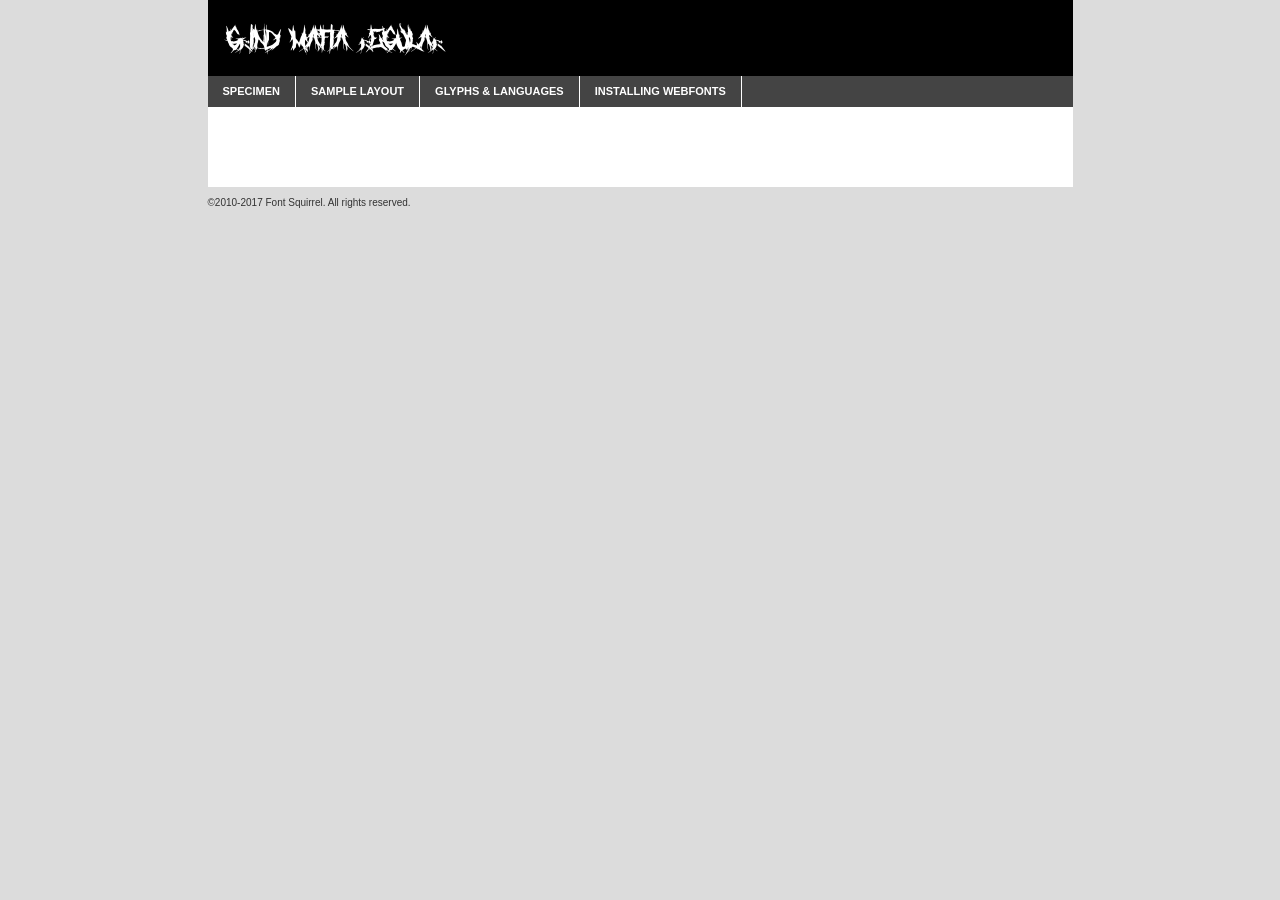
<file: fonts/webfontkit-20250118-190055/grindmafia-xg59-demo.html>
<!DOCTYPE html PUBLIC "-//W3C//DTD XHTML 1.0 Transitional//EN"
        "http://www.w3.org/TR/xhtml1/DTD/xhtml1-transitional.dtd">

<html xmlns="http://www.w3.org/1999/xhtml" xml:lang="en" lang="en">
<head>
    <meta http-equiv="Content-Type" content="text/html; charset=utf-8"/>
    <script src="http://ajax.googleapis.com/ajax/libs/jquery/1.7.2/jquery.min.js" type="text/javascript" charset="utf-8"></script>
    <script type="text/javascript">
		(function($) {
			$.fn.easyTabs = function(option) {
				var param = jQuery.extend({ fadeSpeed: 'fast', defaultContent: 1, activeClass: 'active' }, option);
				$(this).each(function() {
					var thisId = '#' + this.id;
					if ( param.defaultContent == '' )
					{
						param.defaultContent = 1;
					}
					if ( typeof param.defaultContent == 'number' )
					{
						var defaultTab = $(thisId + ' .tabs li:eq(' + (param.defaultContent - 1) + ') a').attr('href').substr(1);
					}
					else
					{
						var defaultTab = param.defaultContent;
					}
					$(thisId + ' .tabs li a').each(function() {
						var tabToHide = $(this).attr('href').substr(1);
						$('#' + tabToHide).addClass('easytabs-tab-content');
					});
					hideAll();
					changeContent(defaultTab);

					function hideAll() {$(thisId + ' .easytabs-tab-content').hide();}

					function changeContent(tabId)
					{
						hideAll();
						$(thisId + ' .tabs li').removeClass(param.activeClass);
						$(thisId + ' .tabs li a[href=#' + tabId + ']').closest('li').addClass(param.activeClass);
						if ( param.fadeSpeed != 'none' )
						{
							$(thisId + ' #' + tabId).fadeIn(param.fadeSpeed);
						}
						else
						{
							$(thisId + ' #' + tabId).show();
						}
					}

					$(thisId + ' .tabs li').click(function() {
						var tabId = $(this).find('a').attr('href').substr(1);
						changeContent(tabId);
						return false;
					});
				});
			}
		})(jQuery);
    </script>
    <link rel="stylesheet" href="specimen_files/specimen_stylesheet.css" type="text/css" charset="utf-8"/>
    <link rel="stylesheet" href="stylesheet.css" type="text/css" charset="utf-8"/>

    <style type="text/css">
        		body {
			font-family: 'grind_mafiaregular';
        		}

            </style>

    <title>Grind Mafia Regular Specimen</title>


    <script type="text/javascript" charset="utf-8">
		$(document).ready(function() {
			$('#container').easyTabs({ defaultContent: 1 });
		});
    </script>
</head>

<body>
<div id="container">
    <div id="header">
		Grind Mafia Regular    </div>
    <ul class="tabs">
        <li><a href="#specimen">Specimen</a></li>
        <li><a href="#layout">Sample Layout</a></li>
		        <li><a href="#glyphs">Glyphs &amp; Languages</a></li>
        <li><a href="#installing">Installing Webfonts</a></li>

    </ul>

    <div id="main_content">


        <div id="specimen">

            <div class="section">
                <div class="grid12 firstcol">
                    <div class="huge">AaBb</div>
                </div>
            </div>

            <div class="section">
                <div class="glyph_range">A&#x200B;B&#x200b;C&#x200b;D&#x200b;E&#x200b;F&#x200b;G&#x200b;H&#x200b;I&#x200b;J&#x200b;K&#x200b;L&#x200b;M&#x200b;N&#x200b;O&#x200b;P&#x200b;Q&#x200b;R&#x200b;S&#x200b;T&#x200b;U&#x200b;V&#x200b;W&#x200b;X&#x200b;Y&#x200b;Z&#x200b;a&#x200b;b&#x200b;c&#x200b;d&#x200b;e&#x200b;f&#x200b;g&#x200b;h&#x200b;i&#x200b;j&#x200b;k&#x200b;l&#x200b;m&#x200b;n&#x200b;o&#x200b;p&#x200b;q&#x200b;r&#x200b;s&#x200b;t&#x200b;u&#x200b;v&#x200b;w&#x200b;x&#x200b;y&#x200b;z&#x200b;1&#x200b;2&#x200b;3&#x200b;4&#x200b;5&#x200b;6&#x200b;7&#x200b;8&#x200b;9&#x200b;0&#x200b;&amp;&#x200b;.&#x200b;,&#x200b;?&#x200b;!&#x200b;&#64;&#x200b;(&#x200b;)&#x200b;#&#x200b;$&#x200b;%&#x200b;*&#x200b;+&#x200b;-&#x200b;=&#x200b;:&#x200b;;</div>
            </div>
            <div class="section">
                <div class="grid12 firstcol">
                    <table class="sample_table">
                        <tr>
                            <td>10</td>
                            <td class="size10">abcdefghijklmnopqrstuvwxyzABCDEFGHIJKLMNOPQRSTUVWXYZ0123456789abcdefghijklmnopqrstuvwxyzABCDEFGHIJKLMNOPQRSTUVWXYZ0123456789abcdefghijklmnopqrstuvwxyzABCDEFGHIJKLMNOPQRSTUVWXYZ</td>
                        </tr>
                        <tr>
                            <td>11</td>
                            <td class="size11">abcdefghijklmnopqrstuvwxyzABCDEFGHIJKLMNOPQRSTUVWXYZ0123456789abcdefghijklmnopqrstuvwxyzABCDEFGHIJKLMNOPQRSTUVWXYZ0123456789abcdefghijklmnopqrstuvwxyzABCDEFGHIJKLMNOPQRSTUVWXYZ</td>
                        </tr>
                        <tr>
                            <td>12</td>
                            <td class="size12">abcdefghijklmnopqrstuvwxyzABCDEFGHIJKLMNOPQRSTUVWXYZ0123456789abcdefghijklmnopqrstuvwxyzABCDEFGHIJKLMNOPQRSTUVWXYZ0123456789abcdefghijklmnopqrstuvwxyzABCDEFGHIJKLMNOPQRSTUVWXYZ</td>
                        </tr>
                        <tr>
                            <td>13</td>
                            <td class="size13">abcdefghijklmnopqrstuvwxyzABCDEFGHIJKLMNOPQRSTUVWXYZ0123456789abcdefghijklmnopqrstuvwxyzABCDEFGHIJKLMNOPQRSTUVWXYZ0123456789abcdefghijklmnopqrstuvwxyzABCDEFGHIJKLMNOPQRSTUVWXYZ</td>
                        </tr>
                        <tr>
                            <td>14</td>
                            <td class="size14">abcdefghijklmnopqrstuvwxyzABCDEFGHIJKLMNOPQRSTUVWXYZ0123456789abcdefghijklmnopqrstuvwxyzABCDEFGHIJKLMNOPQRSTUVWXYZ0123456789abcdefghijklmnopqrstuvwxyzABCDEFGHIJKLMNOPQRSTUVWXYZ</td>
                        </tr>
                        <tr>
                            <td>16</td>
                            <td class="size16">abcdefghijklmnopqrstuvwxyzABCDEFGHIJKLMNOPQRSTUVWXYZ0123456789abcdefghijklmnopqrstuvwxyzABCDEFGHIJKLMNOPQRSTUVWXYZ</td>
                        </tr>
                        <tr>
                            <td>18</td>
                            <td class="size18">abcdefghijklmnopqrstuvwxyzABCDEFGHIJKLMNOPQRSTUVWXYZ0123456789abcdefghijklmnopqrstuvwxyzABCDEFGHIJKLMNOPQRSTUVWXYZ</td>
                        </tr>
                        <tr>
                            <td>20</td>
                            <td class="size20">abcdefghijklmnopqrstuvwxyzABCDEFGHIJKLMNOPQRSTUVWXYZ0123456789abcdefghijklmnopqrstuvwxyzABCDEFGHIJKLMNOPQRSTUVWXYZ</td>
                        </tr>
                        <tr>
                            <td>24</td>
                            <td class="size24">abcdefghijklmnopqrstuvwxyzABCDEFGHIJKLMNOPQRSTUVWXYZ0123456789abcdefghijklmnopqrstuvwxyzABCDEFGHIJKLMNOPQRSTUVWXYZ</td>
                        </tr>
                        <tr>
                            <td>30</td>
                            <td class="size30">abcdefghijklmnopqrstuvwxyzABCDEFGHIJKLMNOPQRSTUVWXYZ0123456789abcdefghijklmnopqrstuvwxyzABCDEFGHIJKLMNOPQRSTUVWXYZ</td>
                        </tr>
                        <tr>
                            <td>36</td>
                            <td class="size36">abcdefghijklmnopqrstuvwxyzABCDEFGHIJKLMNOPQRSTUVWXYZ0123456789abcdefghijklmnopqrstuvwxyzABCDEFGHIJKLMNOPQRSTUVWXYZ</td>
                        </tr>
                        <tr>
                            <td>48</td>
                            <td class="size48">abcdefghijklmnopqrstuvwxyzABCDEFGHIJKLMNOPQRSTUVWXYZ0123456789abcdefghijklmnopqrstuvwxyzABCDEFGHIJKLMNOPQRSTUVWXYZ</td>
                        </tr>
                        <tr>
                            <td>60</td>
                            <td class="size60">abcdefghijklmnopqrstuvwxyzABCDEFGHIJKLMNOPQRSTUVWXYZ0123456789abcdefghijklmnopqrstuvwxyzABCDEFGHIJKLMNOPQRSTUVWXYZ</td>
                        </tr>
                        <tr>
                            <td>72</td>
                            <td class="size72">abcdefghijklmnopqrstuvwxyzABCDEFGHIJKLMNOPQRSTUVWXYZ0123456789abcdefghijklmnopqrstuvwxyzABCDEFGHIJKLMNOPQRSTUVWXYZ</td>
                        </tr>
                        <tr>
                            <td>90</td>
                            <td class="size90">abcdefghijklmnopqrstuvwxyzABCDEFGHIJKLMNOPQRSTUVWXYZ0123456789abcdefghijklmnopqrstuvwxyzABCDEFGHIJKLMNOPQRSTUVWXYZ</td>
                        </tr>
                    </table>

                </div>

            </div>


            <div class="section" id="bodycomparison">


                <div id="xheight">
                    <div class="fontbody">&#x25FC;&#x25FC;&#x25FC;&#x25FC;&#x25FC;&#x25FC;&#x25FC;&#x25FC;&#x25FC;&#x25FC;&#x25FC;&#x25FC;&#x25FC;&#x25FC;&#x25FC;&#x25FC;&#x25FC;&#x25FC;&#x25FC;&#x25FC;&#x25FC;&#x25FC;&#x25FC;&#x25FC;&#x25FC;&#x25FC;&#x25FC;&#x25FC;&#x25FC;&#x25FC;&#x25FC;&#x25FC;&#x25FC;&#x25FC;&#x25FC;&#x25FC;&#x25FC;&#x25FC;&#x25FC;&#x25FC;&#x25FC;&#x25FC;&#x25FC;&#x25FC;&#x25FC;&#x25FC;&#x25FC;&#x25FC;&#x25FC;&#x25FC;&#x25FC;&#x25FC;&#x25FC;&#x25FC;&#x25FC;&#x25FC;&#x25FC;&#x25FC;&#x25FC;&#x25FC;&#x25FC;&#x25FC;&#x25FC;&#x25FC;&#x25FC;&#x25FC;&#x25FC;&#x25FC;&#x25FC;&#x25FC;&#x25FC;&#x25FC;&#x25FC;&#x25FC;&#x25FC;&#x25FC;&#x25FC;&#x25FC;&#x25FC;&#x25FC;&#x25FC;&#x25FC;&#x25FC;&#x25FC;&#x25FC;&#x25FC;&#x25FC;&#x25FC;&#x25FC;&#x25FC;&#x25FC;&#x25FC;&#x25FC;&#x25FC;&#x25FC;&#x25FC;&#x25FC;&#x25FC;&#x25FC;body</div>
                    <div class="arialbody">body</div>
                    <div class="verdanabody">body</div>
                    <div class="georgiabody">body</div>
                </div>
                <div class="fontbody" style="z-index:1">
                    body<span>Grind Mafia Regular</span>
                </div>
                <div class="arialbody" style="z-index:1">
                    body<span>Arial</span>
                </div>
                <div class="verdanabody" style="z-index:1">
                    body<span>Verdana</span>
                </div>
                <div class="georgiabody" style="z-index:1">
                    body<span>Georgia</span>
                </div>


            </div>


            <div class="section psample psample_row1" id="">

                <div class="grid2 firstcol">
                    <p class="size10"><span>10.</span>Aenean lacinia bibendum nulla sed consectetur. Fusce dapibus, tellus ac cursus commodo, tortor mauris condimentum nibh, ut fermentum massa justo sit amet risus. Nullam id dolor id nibh ultricies vehicula ut id elit. Cum sociis natoque penatibus et magnis dis parturient montes, nascetur ridiculus mus. Nulla vitae elit libero, a pharetra augue.</p>

                </div>
                <div class="grid3">
                    <p class="size11"><span>11.</span>Aenean lacinia bibendum nulla sed consectetur. Fusce dapibus, tellus ac cursus commodo, tortor mauris condimentum nibh, ut fermentum massa justo sit amet risus. Nullam id dolor id nibh ultricies vehicula ut id elit. Cum sociis natoque penatibus et magnis dis parturient montes, nascetur ridiculus mus. Nulla vitae elit libero, a pharetra augue.</p>

                </div>
                <div class="grid3">
                    <p class="size12"><span>12.</span>Aenean lacinia bibendum nulla sed consectetur. Fusce dapibus, tellus ac cursus commodo, tortor mauris condimentum nibh, ut fermentum massa justo sit amet risus. Nullam id dolor id nibh ultricies vehicula ut id elit. Cum sociis natoque penatibus et magnis dis parturient montes, nascetur ridiculus mus. Nulla vitae elit libero, a pharetra augue.</p>

                </div>
                <div class="grid4">
                    <p class="size13"><span>13.</span>Aenean lacinia bibendum nulla sed consectetur. Fusce dapibus, tellus ac cursus commodo, tortor mauris condimentum nibh, ut fermentum massa justo sit amet risus. Nullam id dolor id nibh ultricies vehicula ut id elit. Cum sociis natoque penatibus et magnis dis parturient montes, nascetur ridiculus mus. Nulla vitae elit libero, a pharetra augue.</p>

                </div>
                <div class="white_blend"></div>

            </div>
            <div class="section psample psample_row2" id="">
                <div class="grid3 firstcol">
                    <p class="size14"><span>14.</span>Aenean lacinia bibendum nulla sed consectetur. Fusce dapibus, tellus ac cursus commodo, tortor mauris condimentum nibh, ut fermentum massa justo sit amet risus. Nullam id dolor id nibh ultricies vehicula ut id elit. Cum sociis natoque penatibus et magnis dis parturient montes, nascetur ridiculus mus. Nulla vitae elit libero, a pharetra augue.</p>

                </div>
                <div class="grid4">
                    <p class="size16"><span>16.</span>Aenean lacinia bibendum nulla sed consectetur. Fusce dapibus, tellus ac cursus commodo, tortor mauris condimentum nibh, ut fermentum massa justo sit amet risus. Nullam id dolor id nibh ultricies vehicula ut id elit. Cum sociis natoque penatibus et magnis dis parturient montes, nascetur ridiculus mus. Nulla vitae elit libero, a pharetra augue.</p>

                </div>
                <div class="grid5">
                    <p class="size18"><span>18.</span>Aenean lacinia bibendum nulla sed consectetur. Fusce dapibus, tellus ac cursus commodo, tortor mauris condimentum nibh, ut fermentum massa justo sit amet risus. Nullam id dolor id nibh ultricies vehicula ut id elit. Cum sociis natoque penatibus et magnis dis parturient montes, nascetur ridiculus mus. Nulla vitae elit libero, a pharetra augue.</p>

                </div>

                <div class="white_blend"></div>

            </div>

            <div class="section psample psample_row3" id="">
                <div class="grid5 firstcol">
                    <p class="size20"><span>20.</span>Aenean lacinia bibendum nulla sed consectetur. Fusce dapibus, tellus ac cursus commodo, tortor mauris condimentum nibh, ut fermentum massa justo sit amet risus. Nullam id dolor id nibh ultricies vehicula ut id elit. Cum sociis natoque penatibus et magnis dis parturient montes, nascetur ridiculus mus. Nulla vitae elit libero, a pharetra augue.</p>
                </div>
                <div class="grid7">
                    <p class="size24"><span>24.</span>Aenean lacinia bibendum nulla sed consectetur. Fusce dapibus, tellus ac cursus commodo, tortor mauris condimentum nibh, ut fermentum massa justo sit amet risus. Nullam id dolor id nibh ultricies vehicula ut id elit. Cum sociis natoque penatibus et magnis dis parturient montes, nascetur ridiculus mus. Nulla vitae elit libero, a pharetra augue.</p>
                </div>

                <div class="white_blend"></div>

            </div>

            <div class="section psample psample_row4" id="">
                <div class="grid12 firstcol">
                    <p class="size30"><span>30.</span>Aenean lacinia bibendum nulla sed consectetur. Fusce dapibus, tellus ac cursus commodo, tortor mauris condimentum nibh, ut fermentum massa justo sit amet risus. Nullam id dolor id nibh ultricies vehicula ut id elit. Cum sociis natoque penatibus et magnis dis parturient montes, nascetur ridiculus mus. Nulla vitae elit libero, a pharetra augue.</p>
                </div>
                <div class="white_blend"></div>

            </div>


            <div class="section psample psample_row1 fullreverse">
                <div class="grid2 firstcol">
                    <p class="size10"><span>10.</span>Aenean lacinia bibendum nulla sed consectetur. Fusce dapibus, tellus ac cursus commodo, tortor mauris condimentum nibh, ut fermentum massa justo sit amet risus. Nullam id dolor id nibh ultricies vehicula ut id elit. Cum sociis natoque penatibus et magnis dis parturient montes, nascetur ridiculus mus. Nulla vitae elit libero, a pharetra augue.</p>

                </div>
                <div class="grid3">
                    <p class="size11"><span>11.</span>Aenean lacinia bibendum nulla sed consectetur. Fusce dapibus, tellus ac cursus commodo, tortor mauris condimentum nibh, ut fermentum massa justo sit amet risus. Nullam id dolor id nibh ultricies vehicula ut id elit. Cum sociis natoque penatibus et magnis dis parturient montes, nascetur ridiculus mus. Nulla vitae elit libero, a pharetra augue.</p>

                </div>
                <div class="grid3">
                    <p class="size12"><span>12.</span>Aenean lacinia bibendum nulla sed consectetur. Fusce dapibus, tellus ac cursus commodo, tortor mauris condimentum nibh, ut fermentum massa justo sit amet risus. Nullam id dolor id nibh ultricies vehicula ut id elit. Cum sociis natoque penatibus et magnis dis parturient montes, nascetur ridiculus mus. Nulla vitae elit libero, a pharetra augue.</p>

                </div>
                <div class="grid4">
                    <p class="size13"><span>13.</span>Aenean lacinia bibendum nulla sed consectetur. Fusce dapibus, tellus ac cursus commodo, tortor mauris condimentum nibh, ut fermentum massa justo sit amet risus. Nullam id dolor id nibh ultricies vehicula ut id elit. Cum sociis natoque penatibus et magnis dis parturient montes, nascetur ridiculus mus. Nulla vitae elit libero, a pharetra augue.</p>

                </div>
                <div class="black_blend"></div>

            </div>

            <div class="section psample psample_row2 fullreverse">
                <div class="grid3 firstcol">
                    <p class="size14"><span>14.</span>Aenean lacinia bibendum nulla sed consectetur. Fusce dapibus, tellus ac cursus commodo, tortor mauris condimentum nibh, ut fermentum massa justo sit amet risus. Nullam id dolor id nibh ultricies vehicula ut id elit. Cum sociis natoque penatibus et magnis dis parturient montes, nascetur ridiculus mus. Nulla vitae elit libero, a pharetra augue.</p>

                </div>
                <div class="grid4">
                    <p class="size16"><span>16.</span>Aenean lacinia bibendum nulla sed consectetur. Fusce dapibus, tellus ac cursus commodo, tortor mauris condimentum nibh, ut fermentum massa justo sit amet risus. Nullam id dolor id nibh ultricies vehicula ut id elit. Cum sociis natoque penatibus et magnis dis parturient montes, nascetur ridiculus mus. Nulla vitae elit libero, a pharetra augue.</p>

                </div>
                <div class="grid5">
                    <p class="size18"><span>18.</span>Aenean lacinia bibendum nulla sed consectetur. Fusce dapibus, tellus ac cursus commodo, tortor mauris condimentum nibh, ut fermentum massa justo sit amet risus. Nullam id dolor id nibh ultricies vehicula ut id elit. Cum sociis natoque penatibus et magnis dis parturient montes, nascetur ridiculus mus. Nulla vitae elit libero, a pharetra augue.</p>

                </div>
                <div class="black_blend"></div>

            </div>

            <div class="section psample fullreverse psample_row3" id="">
                <div class="grid5 firstcol">
                    <p class="size20"><span>20.</span>Aenean lacinia bibendum nulla sed consectetur. Fusce dapibus, tellus ac cursus commodo, tortor mauris condimentum nibh, ut fermentum massa justo sit amet risus. Nullam id dolor id nibh ultricies vehicula ut id elit. Cum sociis natoque penatibus et magnis dis parturient montes, nascetur ridiculus mus. Nulla vitae elit libero, a pharetra augue.</p>
                </div>
                <div class="grid7">
                    <p class="size24"><span>24.</span>Aenean lacinia bibendum nulla sed consectetur. Fusce dapibus, tellus ac cursus commodo, tortor mauris condimentum nibh, ut fermentum massa justo sit amet risus. Nullam id dolor id nibh ultricies vehicula ut id elit. Cum sociis natoque penatibus et magnis dis parturient montes, nascetur ridiculus mus. Nulla vitae elit libero, a pharetra augue.</p>
                </div>

                <div class="black_blend"></div>

            </div>

            <div class="section psample fullreverse psample_row4" id="" style="border-bottom: 20px #000 solid;">
                <div class="grid12 firstcol">
                    <p class="size30"><span>30.</span>Aenean lacinia bibendum nulla sed consectetur. Fusce dapibus, tellus ac cursus commodo, tortor mauris condimentum nibh, ut fermentum massa justo sit amet risus. Nullam id dolor id nibh ultricies vehicula ut id elit. Cum sociis natoque penatibus et magnis dis parturient montes, nascetur ridiculus mus. Nulla vitae elit libero, a pharetra augue.</p>
                </div>
                <div class="black_blend"></div>

            </div>


        </div>

        <div id="layout">

            <div class="section">

                <div class="grid12 firstcol">
                    <h1>Lorem Ipsum Dolor</h1>
                    <h2>Etiam porta sem malesuada magna mollis euismod</h2>

                    <p class="byline">By <a href="#link">Aenean Lacinia</a></p>
                </div>
            </div>
            <div class="section">
                <div class="grid8 firstcol">
                    <p class="large">Donec sed odio dui. Morbi leo risus, porta ac consectetur ac, vestibulum at eros. Fusce dapibus, tellus ac cursus commodo, tortor mauris condimentum nibh, ut fermentum massa justo sit amet risus. </p>


                    <h3>Pellentesque ornare sem</h3>

                    <p>Maecenas sed diam eget risus varius blandit sit amet non magna. Maecenas faucibus mollis interdum. Donec ullamcorper nulla non metus auctor fringilla. Nullam id dolor id nibh ultricies vehicula ut id elit. Nullam id dolor id nibh ultricies vehicula ut id elit. </p>

                    <p>Aenean eu leo quam. Pellentesque ornare sem lacinia quam venenatis vestibulum. Lorem ipsum dolor sit amet, consectetur adipiscing elit. Cum sociis natoque penatibus et magnis dis parturient montes, nascetur ridiculus mus. </p>

                    <p>Nulla vitae elit libero, a pharetra augue. Praesent commodo cursus magna, vel scelerisque nisl consectetur et. Aenean lacinia bibendum nulla sed consectetur. </p>

                    <p>Nullam quis risus eget urna mollis ornare vel eu leo. Nullam quis risus eget urna mollis ornare vel eu leo. Maecenas sed diam eget risus varius blandit sit amet non magna. Donec ullamcorper nulla non metus auctor fringilla. </p>

                    <h3>Cras mattis consectetur</h3>

                    <p>Aenean eu leo quam. Pellentesque ornare sem lacinia quam venenatis vestibulum. Aenean lacinia bibendum nulla sed consectetur. Integer posuere erat a ante venenatis dapibus posuere velit aliquet. Cras mattis consectetur purus sit amet fermentum. </p>

                    <p>Nullam id dolor id nibh ultricies vehicula ut id elit. Nullam quis risus eget urna mollis ornare vel eu leo. Cras mattis consectetur purus sit amet fermentum.</p>
                </div>

                <div class="grid4 sidebar">

                    <div class="box reverse">
                        <p class="last">Nullam quis risus eget urna mollis ornare vel eu leo. Donec ullamcorper nulla non metus auctor fringilla. Cras mattis consectetur purus sit amet fermentum. Sed posuere consectetur est at lobortis. Lorem ipsum dolor sit amet, consectetur adipiscing elit. </p>
                    </div>

                    <p class="caption">Maecenas sed diam eget risus varius.</p>

                    <p>Vestibulum id ligula porta felis euismod semper. Integer posuere erat a ante venenatis dapibus posuere velit aliquet. Vestibulum id ligula porta felis euismod semper. Sed posuere consectetur est at lobortis. Maecenas sed diam eget risus varius blandit sit amet non magna. Fusce dapibus, tellus ac cursus commodo, tortor mauris condimentum nibh, ut fermentum massa justo sit amet risus. </p>


                    <p>Duis mollis, est non commodo luctus, nisi erat porttitor ligula, eget lacinia odio sem nec elit. Aenean lacinia bibendum nulla sed consectetur. Vivamus sagittis lacus vel augue laoreet rutrum faucibus dolor auctor. Aenean lacinia bibendum nulla sed consectetur. Nullam quis risus eget urna mollis ornare vel eu leo. </p>

                    <p>Praesent commodo cursus magna, vel scelerisque nisl consectetur et. Donec ullamcorper nulla non metus auctor fringilla. Maecenas faucibus mollis interdum. Fusce dapibus, tellus ac cursus commodo, tortor mauris condimentum nibh, ut fermentum massa justo sit amet risus. </p>

                </div>
            </div>

        </div>


		

        <div id="glyphs">
            <div class="section">
                <div class="grid12 firstcol">

                    <h1>Language Support</h1>
                    <p>The subset of Grind Mafia Regular in this kit supports the following languages:<br/>

						English, Arrernte, Bislama, Cebuano, Fijian, Gilbertese, Hmong, Ibanag, Iloko_ilokano, Interglossa_glosa, Interlingua, Lojban, Norfolk_pitcairnese, Oromo, Rotokas, Seychelles_creole, Shona, Somali, Southern_ndebele, Swahili, Swati_swazi, Tok_pisin, Warlpiri, Xhosa, Zulu, Latinbasic, Demo                    </p>
                    <h1>Glyph Chart</h1>
                    <p>The subset of Grind Mafia Regular in this kit includes all the glyphs listed below. Unicode entities are included above each glyph to help you insert individual characters into your layout.</p>
                    <div id="glyph_chart">

																																	                                <div><p>&amp;#13;</p>&#13;</div>
																				                                <div><p>&amp;#32;</p>&#32;</div>
																				                                <div><p>&amp;#49;</p>&#49;</div>
																				                                <div><p>&amp;#50;</p>&#50;</div>
																				                                <div><p>&amp;#51;</p>&#51;</div>
																				                                <div><p>&amp;#52;</p>&#52;</div>
																				                                <div><p>&amp;#53;</p>&#53;</div>
																				                                <div><p>&amp;#54;</p>&#54;</div>
																				                                <div><p>&amp;#55;</p>&#55;</div>
																				                                <div><p>&amp;#56;</p>&#56;</div>
																				                                <div><p>&amp;#57;</p>&#57;</div>
																				                                <div><p>&amp;#58;</p>&#58;</div>
																				                                <div><p>&amp;#59;</p>&#59;</div>
																				                                <div><p>&amp;#60;</p>&#60;</div>
																				                                <div><p>&amp;#61;</p>&#61;</div>
																				                                <div><p>&amp;#62;</p>&#62;</div>
																				                                <div><p>&amp;#63;</p>&#63;</div>
																				                                <div><p>&amp;#64;</p>&#64;</div>
																				                                <div><p>&amp;#65;</p>&#65;</div>
																				                                <div><p>&amp;#66;</p>&#66;</div>
																				                                <div><p>&amp;#67;</p>&#67;</div>
																				                                <div><p>&amp;#68;</p>&#68;</div>
																				                                <div><p>&amp;#69;</p>&#69;</div>
																				                                <div><p>&amp;#70;</p>&#70;</div>
																				                                <div><p>&amp;#71;</p>&#71;</div>
																				                                <div><p>&amp;#72;</p>&#72;</div>
																				                                <div><p>&amp;#73;</p>&#73;</div>
																				                                <div><p>&amp;#74;</p>&#74;</div>
																				                                <div><p>&amp;#75;</p>&#75;</div>
																				                                <div><p>&amp;#76;</p>&#76;</div>
																				                                <div><p>&amp;#77;</p>&#77;</div>
																				                                <div><p>&amp;#78;</p>&#78;</div>
																				                                <div><p>&amp;#79;</p>&#79;</div>
																				                                <div><p>&amp;#80;</p>&#80;</div>
																				                                <div><p>&amp;#81;</p>&#81;</div>
																				                                <div><p>&amp;#82;</p>&#82;</div>
																				                                <div><p>&amp;#83;</p>&#83;</div>
																				                                <div><p>&amp;#84;</p>&#84;</div>
																				                                <div><p>&amp;#85;</p>&#85;</div>
																				                                <div><p>&amp;#86;</p>&#86;</div>
																				                                <div><p>&amp;#87;</p>&#87;</div>
																				                                <div><p>&amp;#88;</p>&#88;</div>
																				                                <div><p>&amp;#89;</p>&#89;</div>
																				                                <div><p>&amp;#90;</p>&#90;</div>
																				                                <div><p>&amp;#91;</p>&#91;</div>
																				                                <div><p>&amp;#92;</p>&#92;</div>
																				                                <div><p>&amp;#93;</p>&#93;</div>
																				                                <div><p>&amp;#94;</p>&#94;</div>
																				                                <div><p>&amp;#95;</p>&#95;</div>
																				                                <div><p>&amp;#96;</p>&#96;</div>
																				                                <div><p>&amp;#97;</p>&#97;</div>
																				                                <div><p>&amp;#98;</p>&#98;</div>
																				                                <div><p>&amp;#99;</p>&#99;</div>
																				                                <div><p>&amp;#100;</p>&#100;</div>
																				                                <div><p>&amp;#101;</p>&#101;</div>
																				                                <div><p>&amp;#102;</p>&#102;</div>
																				                                <div><p>&amp;#103;</p>&#103;</div>
																				                                <div><p>&amp;#104;</p>&#104;</div>
																				                                <div><p>&amp;#105;</p>&#105;</div>
																				                                <div><p>&amp;#106;</p>&#106;</div>
																				                                <div><p>&amp;#107;</p>&#107;</div>
																				                                <div><p>&amp;#108;</p>&#108;</div>
																				                                <div><p>&amp;#109;</p>&#109;</div>
																				                                <div><p>&amp;#110;</p>&#110;</div>
																				                                <div><p>&amp;#111;</p>&#111;</div>
																				                                <div><p>&amp;#112;</p>&#112;</div>
																				                                <div><p>&amp;#113;</p>&#113;</div>
																				                                <div><p>&amp;#114;</p>&#114;</div>
																				                                <div><p>&amp;#115;</p>&#115;</div>
																				                                <div><p>&amp;#116;</p>&#116;</div>
																				                                <div><p>&amp;#117;</p>&#117;</div>
																				                                <div><p>&amp;#118;</p>&#118;</div>
																				                                <div><p>&amp;#119;</p>&#119;</div>
																				                                <div><p>&amp;#120;</p>&#120;</div>
																				                                <div><p>&amp;#121;</p>&#121;</div>
																				                                <div><p>&amp;#122;</p>&#122;</div>
																				                                <div><p>&amp;#123;</p>&#123;</div>
																				                                <div><p>&amp;#124;</p>&#124;</div>
																				                                <div><p>&amp;#125;</p>&#125;</div>
																				                                <div><p>&amp;#160;</p>&#160;</div>
																				                                <div><p>&amp;#8192;</p>&#8192;</div>
																				                                <div><p>&amp;#8193;</p>&#8193;</div>
																				                                <div><p>&amp;#8194;</p>&#8194;</div>
																				                                <div><p>&amp;#8195;</p>&#8195;</div>
																				                                <div><p>&amp;#8196;</p>&#8196;</div>
																				                                <div><p>&amp;#8197;</p>&#8197;</div>
																				                                <div><p>&amp;#8198;</p>&#8198;</div>
																				                                <div><p>&amp;#8199;</p>&#8199;</div>
																				                                <div><p>&amp;#8200;</p>&#8200;</div>
																				                                <div><p>&amp;#8201;</p>&#8201;</div>
																				                                <div><p>&amp;#8202;</p>&#8202;</div>
																				                                <div><p>&amp;#8239;</p>&#8239;</div>
																				                                <div><p>&amp;#8287;</p>&#8287;</div>
																				                                <div><p>&amp;#9724;</p>&#9724;</div>
																																													                    </div>
                </div>


            </div>
        </div>


        <div id="specs">

        </div>

        <div id="installing">
            <div class="section">
                <div class="grid7 firstcol">
                    <h1>Installing Webfonts</h1>

                    <p>Webfonts are supported by all major browser platforms but not all in the same way. There are currently four different font formats that must be included in order to target all browsers. This includes TTF, WOFF, EOT and SVG.</p>

                    <h2>1. Upload your webfonts</h2>
                    <p>You must upload your webfont kit to your website. They should be in or near the same directory as your CSS files.</p>

                    <h2>2. Include the webfont stylesheet</h2>
                    <p>A special CSS @font-face declaration helps the various browsers select the appropriate font it needs without causing you a bunch of headaches. Learn more about this syntax by reading the <a href="https://www.fontspring.com/blog/further-hardening-of-the-bulletproof-syntax">Fontspring blog post</a> about it. The code for it is as follows:</p>


                    <code>
                        @font-face{
                        font-family: 'MyWebFont';
                        src: url('WebFont.eot');
                        src: url('WebFont.eot?#iefix') format('embedded-opentype'),
                        url('WebFont.woff') format('woff'),
                        url('WebFont.ttf') format('truetype'),
                        url('WebFont.svg#webfont') format('svg');
                        }
                    </code>

                    <p>We've already gone ahead and generated the code for you. All you have to do is link to the stylesheet in your HTML, like this:</p>
                    <code>&lt;link rel=&quot;stylesheet&quot; href=&quot;stylesheet.css&quot; type=&quot;text/css&quot; charset=&quot;utf-8&quot; /&gt;</code>

                    <h2>3. Modify your own stylesheet</h2>
                    <p>To take advantage of your new fonts, you must tell your stylesheet to use them. Look at the original @font-face declaration above and find the property called "font-family." The name linked there will be what you use to reference the font. Prepend that webfont name to the font stack in the "font-family" property, inside the selector you want to change. For example:</p>
                    <code>p { font-family: 'WebFont', Arial, sans-serif; }</code>

                    <h2>4. Test</h2>
                    <p>Getting webfonts to work cross-browser <em>can</em> be tricky. Use the information in the sidebar to help you if you find that fonts aren't loading in a particular browser.</p>
                </div>

                <div class="grid5 sidebar">
                    <div class="box">
                        <h2>Troubleshooting<br/>Font-Face Problems</h2>
                        <p>Having trouble getting your webfonts to load in your new website? Here are some tips to sort out what might be the problem.</p>

                        <h3>Fonts not showing in any browser</h3>

                        <p>This sounds like you need to work on the plumbing. You either did not upload the fonts to the correct directory, or you did not link the fonts properly in the CSS. If you've confirmed that all this is correct and you still have a problem, take a look at your .htaccess file and see if requests are getting intercepted.</p>

                        <h3>Fonts not loading in iPhone or iPad</h3>

                        <p>The most common problem here is that you are serving the fonts from an IIS server. IIS refuses to serve files that have unknown MIME types. If that is the case, you must set the MIME type for SVG to "image/svg+xml" in the server settings. Follow these instructions from Microsoft if you need help.</p>

                        <h3>Fonts not loading in Firefox</h3>

                        <p>The primary reason for this failure? You are still using a version Firefox older than 3.5. So upgrade already! If that isn't it, then you are very likely serving fonts from a different domain. Firefox requires that all font assets be served from the same domain. Lastly it is possible that you need to add WOFF to your list of MIME types (if you are serving via IIS.)</p>

                        <h3>Fonts not loading in IE</h3>

                        <p>Are you looking at Internet Explorer on an actual Windows machine or are you cheating by using a service like Adobe BrowserLab? Many of these screenshot services do not render @font-face for IE. Best to test it on a real machine.</p>

                        <h3>Fonts not loading in IE9</h3>

                        <p>IE9, like Firefox, requires that fonts be served from the same domain as the website. Make sure that is the case.</p>
                    </div>
                </div>
            </div>

        </div>

    </div>
    <div id="footer">
        <p>&copy;2010-2017 Font Squirrel. All rights reserved.</p>
    </div>
</div>
</body>
</html>
</file>
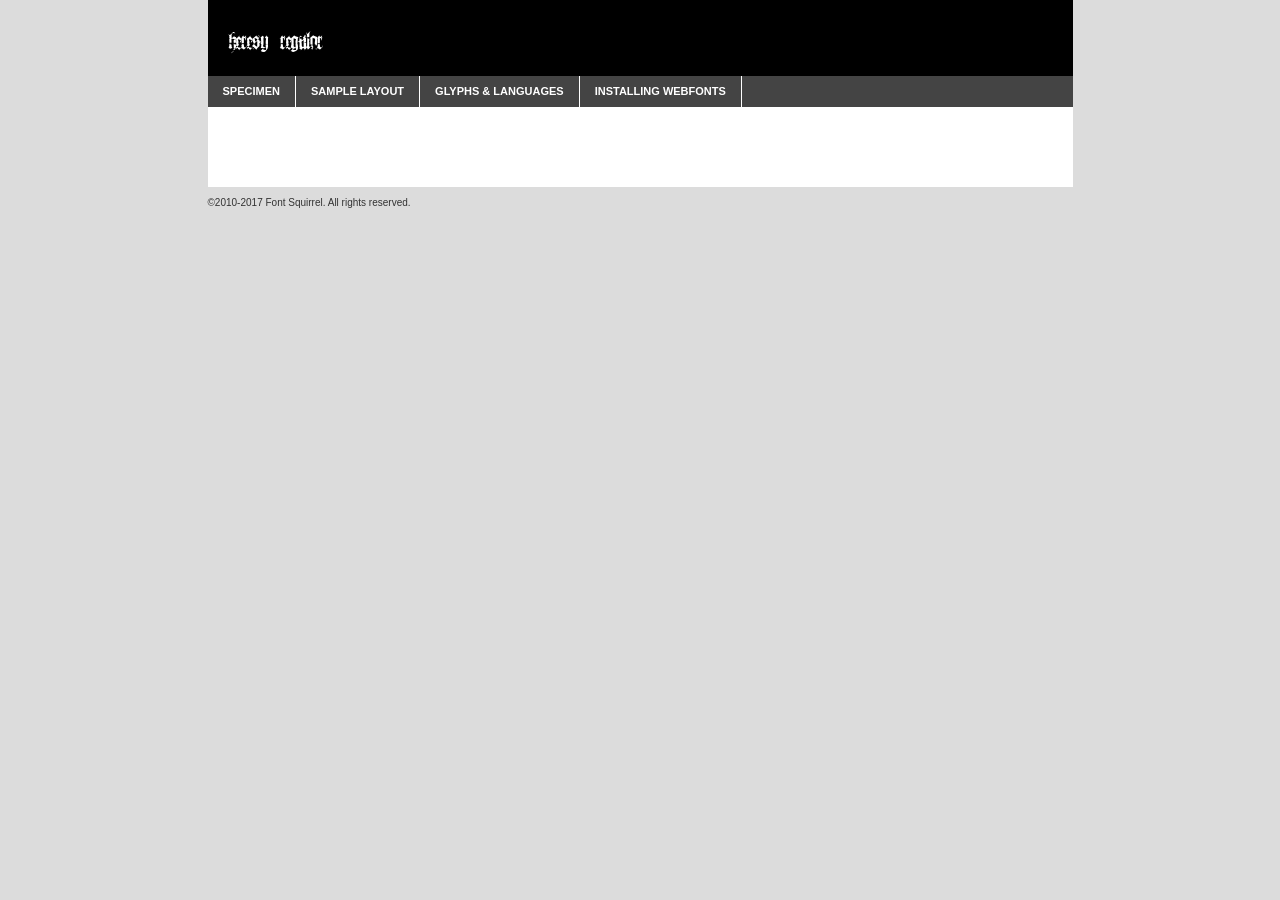
<file: fonts/webfontkit-20250118-190055/heresy__-demo.html>
<!DOCTYPE html PUBLIC "-//W3C//DTD XHTML 1.0 Transitional//EN"
        "http://www.w3.org/TR/xhtml1/DTD/xhtml1-transitional.dtd">

<html xmlns="http://www.w3.org/1999/xhtml" xml:lang="en" lang="en">
<head>
    <meta http-equiv="Content-Type" content="text/html; charset=utf-8"/>
    <script src="http://ajax.googleapis.com/ajax/libs/jquery/1.7.2/jquery.min.js" type="text/javascript" charset="utf-8"></script>
    <script type="text/javascript">
		(function($) {
			$.fn.easyTabs = function(option) {
				var param = jQuery.extend({ fadeSpeed: 'fast', defaultContent: 1, activeClass: 'active' }, option);
				$(this).each(function() {
					var thisId = '#' + this.id;
					if ( param.defaultContent == '' )
					{
						param.defaultContent = 1;
					}
					if ( typeof param.defaultContent == 'number' )
					{
						var defaultTab = $(thisId + ' .tabs li:eq(' + (param.defaultContent - 1) + ') a').attr('href').substr(1);
					}
					else
					{
						var defaultTab = param.defaultContent;
					}
					$(thisId + ' .tabs li a').each(function() {
						var tabToHide = $(this).attr('href').substr(1);
						$('#' + tabToHide).addClass('easytabs-tab-content');
					});
					hideAll();
					changeContent(defaultTab);

					function hideAll() {$(thisId + ' .easytabs-tab-content').hide();}

					function changeContent(tabId)
					{
						hideAll();
						$(thisId + ' .tabs li').removeClass(param.activeClass);
						$(thisId + ' .tabs li a[href=#' + tabId + ']').closest('li').addClass(param.activeClass);
						if ( param.fadeSpeed != 'none' )
						{
							$(thisId + ' #' + tabId).fadeIn(param.fadeSpeed);
						}
						else
						{
							$(thisId + ' #' + tabId).show();
						}
					}

					$(thisId + ' .tabs li').click(function() {
						var tabId = $(this).find('a').attr('href').substr(1);
						changeContent(tabId);
						return false;
					});
				});
			}
		})(jQuery);
    </script>
    <link rel="stylesheet" href="specimen_files/specimen_stylesheet.css" type="text/css" charset="utf-8"/>
    <link rel="stylesheet" href="stylesheet.css" type="text/css" charset="utf-8"/>

    <style type="text/css">
        		body {
			font-family: 'heresyregular';
        		}

            </style>

    <title>heresy Regular Specimen</title>


    <script type="text/javascript" charset="utf-8">
		$(document).ready(function() {
			$('#container').easyTabs({ defaultContent: 1 });
		});
    </script>
</head>

<body>
<div id="container">
    <div id="header">
		heresy Regular    </div>
    <ul class="tabs">
        <li><a href="#specimen">Specimen</a></li>
        <li><a href="#layout">Sample Layout</a></li>
		        <li><a href="#glyphs">Glyphs &amp; Languages</a></li>
        <li><a href="#installing">Installing Webfonts</a></li>

    </ul>

    <div id="main_content">


        <div id="specimen">

            <div class="section">
                <div class="grid12 firstcol">
                    <div class="huge">AaBb</div>
                </div>
            </div>

            <div class="section">
                <div class="glyph_range">A&#x200B;B&#x200b;C&#x200b;D&#x200b;E&#x200b;F&#x200b;G&#x200b;H&#x200b;I&#x200b;J&#x200b;K&#x200b;L&#x200b;M&#x200b;N&#x200b;O&#x200b;P&#x200b;Q&#x200b;R&#x200b;S&#x200b;T&#x200b;U&#x200b;V&#x200b;W&#x200b;X&#x200b;Y&#x200b;Z&#x200b;a&#x200b;b&#x200b;c&#x200b;d&#x200b;e&#x200b;f&#x200b;g&#x200b;h&#x200b;i&#x200b;j&#x200b;k&#x200b;l&#x200b;m&#x200b;n&#x200b;o&#x200b;p&#x200b;q&#x200b;r&#x200b;s&#x200b;t&#x200b;u&#x200b;v&#x200b;w&#x200b;x&#x200b;y&#x200b;z&#x200b;1&#x200b;2&#x200b;3&#x200b;4&#x200b;5&#x200b;6&#x200b;7&#x200b;8&#x200b;9&#x200b;0&#x200b;&amp;&#x200b;.&#x200b;,&#x200b;?&#x200b;!&#x200b;&#64;&#x200b;(&#x200b;)&#x200b;#&#x200b;$&#x200b;%&#x200b;*&#x200b;+&#x200b;-&#x200b;=&#x200b;:&#x200b;;</div>
            </div>
            <div class="section">
                <div class="grid12 firstcol">
                    <table class="sample_table">
                        <tr>
                            <td>10</td>
                            <td class="size10">abcdefghijklmnopqrstuvwxyzABCDEFGHIJKLMNOPQRSTUVWXYZ0123456789abcdefghijklmnopqrstuvwxyzABCDEFGHIJKLMNOPQRSTUVWXYZ0123456789abcdefghijklmnopqrstuvwxyzABCDEFGHIJKLMNOPQRSTUVWXYZ</td>
                        </tr>
                        <tr>
                            <td>11</td>
                            <td class="size11">abcdefghijklmnopqrstuvwxyzABCDEFGHIJKLMNOPQRSTUVWXYZ0123456789abcdefghijklmnopqrstuvwxyzABCDEFGHIJKLMNOPQRSTUVWXYZ0123456789abcdefghijklmnopqrstuvwxyzABCDEFGHIJKLMNOPQRSTUVWXYZ</td>
                        </tr>
                        <tr>
                            <td>12</td>
                            <td class="size12">abcdefghijklmnopqrstuvwxyzABCDEFGHIJKLMNOPQRSTUVWXYZ0123456789abcdefghijklmnopqrstuvwxyzABCDEFGHIJKLMNOPQRSTUVWXYZ0123456789abcdefghijklmnopqrstuvwxyzABCDEFGHIJKLMNOPQRSTUVWXYZ</td>
                        </tr>
                        <tr>
                            <td>13</td>
                            <td class="size13">abcdefghijklmnopqrstuvwxyzABCDEFGHIJKLMNOPQRSTUVWXYZ0123456789abcdefghijklmnopqrstuvwxyzABCDEFGHIJKLMNOPQRSTUVWXYZ0123456789abcdefghijklmnopqrstuvwxyzABCDEFGHIJKLMNOPQRSTUVWXYZ</td>
                        </tr>
                        <tr>
                            <td>14</td>
                            <td class="size14">abcdefghijklmnopqrstuvwxyzABCDEFGHIJKLMNOPQRSTUVWXYZ0123456789abcdefghijklmnopqrstuvwxyzABCDEFGHIJKLMNOPQRSTUVWXYZ0123456789abcdefghijklmnopqrstuvwxyzABCDEFGHIJKLMNOPQRSTUVWXYZ</td>
                        </tr>
                        <tr>
                            <td>16</td>
                            <td class="size16">abcdefghijklmnopqrstuvwxyzABCDEFGHIJKLMNOPQRSTUVWXYZ0123456789abcdefghijklmnopqrstuvwxyzABCDEFGHIJKLMNOPQRSTUVWXYZ</td>
                        </tr>
                        <tr>
                            <td>18</td>
                            <td class="size18">abcdefghijklmnopqrstuvwxyzABCDEFGHIJKLMNOPQRSTUVWXYZ0123456789abcdefghijklmnopqrstuvwxyzABCDEFGHIJKLMNOPQRSTUVWXYZ</td>
                        </tr>
                        <tr>
                            <td>20</td>
                            <td class="size20">abcdefghijklmnopqrstuvwxyzABCDEFGHIJKLMNOPQRSTUVWXYZ0123456789abcdefghijklmnopqrstuvwxyzABCDEFGHIJKLMNOPQRSTUVWXYZ</td>
                        </tr>
                        <tr>
                            <td>24</td>
                            <td class="size24">abcdefghijklmnopqrstuvwxyzABCDEFGHIJKLMNOPQRSTUVWXYZ0123456789abcdefghijklmnopqrstuvwxyzABCDEFGHIJKLMNOPQRSTUVWXYZ</td>
                        </tr>
                        <tr>
                            <td>30</td>
                            <td class="size30">abcdefghijklmnopqrstuvwxyzABCDEFGHIJKLMNOPQRSTUVWXYZ0123456789abcdefghijklmnopqrstuvwxyzABCDEFGHIJKLMNOPQRSTUVWXYZ</td>
                        </tr>
                        <tr>
                            <td>36</td>
                            <td class="size36">abcdefghijklmnopqrstuvwxyzABCDEFGHIJKLMNOPQRSTUVWXYZ0123456789abcdefghijklmnopqrstuvwxyzABCDEFGHIJKLMNOPQRSTUVWXYZ</td>
                        </tr>
                        <tr>
                            <td>48</td>
                            <td class="size48">abcdefghijklmnopqrstuvwxyzABCDEFGHIJKLMNOPQRSTUVWXYZ0123456789abcdefghijklmnopqrstuvwxyzABCDEFGHIJKLMNOPQRSTUVWXYZ</td>
                        </tr>
                        <tr>
                            <td>60</td>
                            <td class="size60">abcdefghijklmnopqrstuvwxyzABCDEFGHIJKLMNOPQRSTUVWXYZ0123456789abcdefghijklmnopqrstuvwxyzABCDEFGHIJKLMNOPQRSTUVWXYZ</td>
                        </tr>
                        <tr>
                            <td>72</td>
                            <td class="size72">abcdefghijklmnopqrstuvwxyzABCDEFGHIJKLMNOPQRSTUVWXYZ0123456789abcdefghijklmnopqrstuvwxyzABCDEFGHIJKLMNOPQRSTUVWXYZ</td>
                        </tr>
                        <tr>
                            <td>90</td>
                            <td class="size90">abcdefghijklmnopqrstuvwxyzABCDEFGHIJKLMNOPQRSTUVWXYZ0123456789abcdefghijklmnopqrstuvwxyzABCDEFGHIJKLMNOPQRSTUVWXYZ</td>
                        </tr>
                    </table>

                </div>

            </div>


            <div class="section" id="bodycomparison">


                <div id="xheight">
                    <div class="fontbody">&#x25FC;&#x25FC;&#x25FC;&#x25FC;&#x25FC;&#x25FC;&#x25FC;&#x25FC;&#x25FC;&#x25FC;&#x25FC;&#x25FC;&#x25FC;&#x25FC;&#x25FC;&#x25FC;&#x25FC;&#x25FC;&#x25FC;&#x25FC;&#x25FC;&#x25FC;&#x25FC;&#x25FC;&#x25FC;&#x25FC;&#x25FC;&#x25FC;&#x25FC;&#x25FC;&#x25FC;&#x25FC;&#x25FC;&#x25FC;&#x25FC;&#x25FC;&#x25FC;&#x25FC;&#x25FC;&#x25FC;&#x25FC;&#x25FC;&#x25FC;&#x25FC;&#x25FC;&#x25FC;&#x25FC;&#x25FC;&#x25FC;&#x25FC;&#x25FC;&#x25FC;&#x25FC;&#x25FC;&#x25FC;&#x25FC;&#x25FC;&#x25FC;&#x25FC;&#x25FC;&#x25FC;&#x25FC;&#x25FC;&#x25FC;&#x25FC;&#x25FC;&#x25FC;&#x25FC;&#x25FC;&#x25FC;&#x25FC;&#x25FC;&#x25FC;&#x25FC;&#x25FC;&#x25FC;&#x25FC;&#x25FC;&#x25FC;&#x25FC;&#x25FC;&#x25FC;&#x25FC;&#x25FC;&#x25FC;&#x25FC;&#x25FC;&#x25FC;&#x25FC;&#x25FC;&#x25FC;&#x25FC;&#x25FC;&#x25FC;&#x25FC;&#x25FC;&#x25FC;&#x25FC;&#x25FC;body</div>
                    <div class="arialbody">body</div>
                    <div class="verdanabody">body</div>
                    <div class="georgiabody">body</div>
                </div>
                <div class="fontbody" style="z-index:1">
                    body<span>heresy Regular</span>
                </div>
                <div class="arialbody" style="z-index:1">
                    body<span>Arial</span>
                </div>
                <div class="verdanabody" style="z-index:1">
                    body<span>Verdana</span>
                </div>
                <div class="georgiabody" style="z-index:1">
                    body<span>Georgia</span>
                </div>


            </div>


            <div class="section psample psample_row1" id="">

                <div class="grid2 firstcol">
                    <p class="size10"><span>10.</span>Aenean lacinia bibendum nulla sed consectetur. Fusce dapibus, tellus ac cursus commodo, tortor mauris condimentum nibh, ut fermentum massa justo sit amet risus. Nullam id dolor id nibh ultricies vehicula ut id elit. Cum sociis natoque penatibus et magnis dis parturient montes, nascetur ridiculus mus. Nulla vitae elit libero, a pharetra augue.</p>

                </div>
                <div class="grid3">
                    <p class="size11"><span>11.</span>Aenean lacinia bibendum nulla sed consectetur. Fusce dapibus, tellus ac cursus commodo, tortor mauris condimentum nibh, ut fermentum massa justo sit amet risus. Nullam id dolor id nibh ultricies vehicula ut id elit. Cum sociis natoque penatibus et magnis dis parturient montes, nascetur ridiculus mus. Nulla vitae elit libero, a pharetra augue.</p>

                </div>
                <div class="grid3">
                    <p class="size12"><span>12.</span>Aenean lacinia bibendum nulla sed consectetur. Fusce dapibus, tellus ac cursus commodo, tortor mauris condimentum nibh, ut fermentum massa justo sit amet risus. Nullam id dolor id nibh ultricies vehicula ut id elit. Cum sociis natoque penatibus et magnis dis parturient montes, nascetur ridiculus mus. Nulla vitae elit libero, a pharetra augue.</p>

                </div>
                <div class="grid4">
                    <p class="size13"><span>13.</span>Aenean lacinia bibendum nulla sed consectetur. Fusce dapibus, tellus ac cursus commodo, tortor mauris condimentum nibh, ut fermentum massa justo sit amet risus. Nullam id dolor id nibh ultricies vehicula ut id elit. Cum sociis natoque penatibus et magnis dis parturient montes, nascetur ridiculus mus. Nulla vitae elit libero, a pharetra augue.</p>

                </div>
                <div class="white_blend"></div>

            </div>
            <div class="section psample psample_row2" id="">
                <div class="grid3 firstcol">
                    <p class="size14"><span>14.</span>Aenean lacinia bibendum nulla sed consectetur. Fusce dapibus, tellus ac cursus commodo, tortor mauris condimentum nibh, ut fermentum massa justo sit amet risus. Nullam id dolor id nibh ultricies vehicula ut id elit. Cum sociis natoque penatibus et magnis dis parturient montes, nascetur ridiculus mus. Nulla vitae elit libero, a pharetra augue.</p>

                </div>
                <div class="grid4">
                    <p class="size16"><span>16.</span>Aenean lacinia bibendum nulla sed consectetur. Fusce dapibus, tellus ac cursus commodo, tortor mauris condimentum nibh, ut fermentum massa justo sit amet risus. Nullam id dolor id nibh ultricies vehicula ut id elit. Cum sociis natoque penatibus et magnis dis parturient montes, nascetur ridiculus mus. Nulla vitae elit libero, a pharetra augue.</p>

                </div>
                <div class="grid5">
                    <p class="size18"><span>18.</span>Aenean lacinia bibendum nulla sed consectetur. Fusce dapibus, tellus ac cursus commodo, tortor mauris condimentum nibh, ut fermentum massa justo sit amet risus. Nullam id dolor id nibh ultricies vehicula ut id elit. Cum sociis natoque penatibus et magnis dis parturient montes, nascetur ridiculus mus. Nulla vitae elit libero, a pharetra augue.</p>

                </div>

                <div class="white_blend"></div>

            </div>

            <div class="section psample psample_row3" id="">
                <div class="grid5 firstcol">
                    <p class="size20"><span>20.</span>Aenean lacinia bibendum nulla sed consectetur. Fusce dapibus, tellus ac cursus commodo, tortor mauris condimentum nibh, ut fermentum massa justo sit amet risus. Nullam id dolor id nibh ultricies vehicula ut id elit. Cum sociis natoque penatibus et magnis dis parturient montes, nascetur ridiculus mus. Nulla vitae elit libero, a pharetra augue.</p>
                </div>
                <div class="grid7">
                    <p class="size24"><span>24.</span>Aenean lacinia bibendum nulla sed consectetur. Fusce dapibus, tellus ac cursus commodo, tortor mauris condimentum nibh, ut fermentum massa justo sit amet risus. Nullam id dolor id nibh ultricies vehicula ut id elit. Cum sociis natoque penatibus et magnis dis parturient montes, nascetur ridiculus mus. Nulla vitae elit libero, a pharetra augue.</p>
                </div>

                <div class="white_blend"></div>

            </div>

            <div class="section psample psample_row4" id="">
                <div class="grid12 firstcol">
                    <p class="size30"><span>30.</span>Aenean lacinia bibendum nulla sed consectetur. Fusce dapibus, tellus ac cursus commodo, tortor mauris condimentum nibh, ut fermentum massa justo sit amet risus. Nullam id dolor id nibh ultricies vehicula ut id elit. Cum sociis natoque penatibus et magnis dis parturient montes, nascetur ridiculus mus. Nulla vitae elit libero, a pharetra augue.</p>
                </div>
                <div class="white_blend"></div>

            </div>


            <div class="section psample psample_row1 fullreverse">
                <div class="grid2 firstcol">
                    <p class="size10"><span>10.</span>Aenean lacinia bibendum nulla sed consectetur. Fusce dapibus, tellus ac cursus commodo, tortor mauris condimentum nibh, ut fermentum massa justo sit amet risus. Nullam id dolor id nibh ultricies vehicula ut id elit. Cum sociis natoque penatibus et magnis dis parturient montes, nascetur ridiculus mus. Nulla vitae elit libero, a pharetra augue.</p>

                </div>
                <div class="grid3">
                    <p class="size11"><span>11.</span>Aenean lacinia bibendum nulla sed consectetur. Fusce dapibus, tellus ac cursus commodo, tortor mauris condimentum nibh, ut fermentum massa justo sit amet risus. Nullam id dolor id nibh ultricies vehicula ut id elit. Cum sociis natoque penatibus et magnis dis parturient montes, nascetur ridiculus mus. Nulla vitae elit libero, a pharetra augue.</p>

                </div>
                <div class="grid3">
                    <p class="size12"><span>12.</span>Aenean lacinia bibendum nulla sed consectetur. Fusce dapibus, tellus ac cursus commodo, tortor mauris condimentum nibh, ut fermentum massa justo sit amet risus. Nullam id dolor id nibh ultricies vehicula ut id elit. Cum sociis natoque penatibus et magnis dis parturient montes, nascetur ridiculus mus. Nulla vitae elit libero, a pharetra augue.</p>

                </div>
                <div class="grid4">
                    <p class="size13"><span>13.</span>Aenean lacinia bibendum nulla sed consectetur. Fusce dapibus, tellus ac cursus commodo, tortor mauris condimentum nibh, ut fermentum massa justo sit amet risus. Nullam id dolor id nibh ultricies vehicula ut id elit. Cum sociis natoque penatibus et magnis dis parturient montes, nascetur ridiculus mus. Nulla vitae elit libero, a pharetra augue.</p>

                </div>
                <div class="black_blend"></div>

            </div>

            <div class="section psample psample_row2 fullreverse">
                <div class="grid3 firstcol">
                    <p class="size14"><span>14.</span>Aenean lacinia bibendum nulla sed consectetur. Fusce dapibus, tellus ac cursus commodo, tortor mauris condimentum nibh, ut fermentum massa justo sit amet risus. Nullam id dolor id nibh ultricies vehicula ut id elit. Cum sociis natoque penatibus et magnis dis parturient montes, nascetur ridiculus mus. Nulla vitae elit libero, a pharetra augue.</p>

                </div>
                <div class="grid4">
                    <p class="size16"><span>16.</span>Aenean lacinia bibendum nulla sed consectetur. Fusce dapibus, tellus ac cursus commodo, tortor mauris condimentum nibh, ut fermentum massa justo sit amet risus. Nullam id dolor id nibh ultricies vehicula ut id elit. Cum sociis natoque penatibus et magnis dis parturient montes, nascetur ridiculus mus. Nulla vitae elit libero, a pharetra augue.</p>

                </div>
                <div class="grid5">
                    <p class="size18"><span>18.</span>Aenean lacinia bibendum nulla sed consectetur. Fusce dapibus, tellus ac cursus commodo, tortor mauris condimentum nibh, ut fermentum massa justo sit amet risus. Nullam id dolor id nibh ultricies vehicula ut id elit. Cum sociis natoque penatibus et magnis dis parturient montes, nascetur ridiculus mus. Nulla vitae elit libero, a pharetra augue.</p>

                </div>
                <div class="black_blend"></div>

            </div>

            <div class="section psample fullreverse psample_row3" id="">
                <div class="grid5 firstcol">
                    <p class="size20"><span>20.</span>Aenean lacinia bibendum nulla sed consectetur. Fusce dapibus, tellus ac cursus commodo, tortor mauris condimentum nibh, ut fermentum massa justo sit amet risus. Nullam id dolor id nibh ultricies vehicula ut id elit. Cum sociis natoque penatibus et magnis dis parturient montes, nascetur ridiculus mus. Nulla vitae elit libero, a pharetra augue.</p>
                </div>
                <div class="grid7">
                    <p class="size24"><span>24.</span>Aenean lacinia bibendum nulla sed consectetur. Fusce dapibus, tellus ac cursus commodo, tortor mauris condimentum nibh, ut fermentum massa justo sit amet risus. Nullam id dolor id nibh ultricies vehicula ut id elit. Cum sociis natoque penatibus et magnis dis parturient montes, nascetur ridiculus mus. Nulla vitae elit libero, a pharetra augue.</p>
                </div>

                <div class="black_blend"></div>

            </div>

            <div class="section psample fullreverse psample_row4" id="" style="border-bottom: 20px #000 solid;">
                <div class="grid12 firstcol">
                    <p class="size30"><span>30.</span>Aenean lacinia bibendum nulla sed consectetur. Fusce dapibus, tellus ac cursus commodo, tortor mauris condimentum nibh, ut fermentum massa justo sit amet risus. Nullam id dolor id nibh ultricies vehicula ut id elit. Cum sociis natoque penatibus et magnis dis parturient montes, nascetur ridiculus mus. Nulla vitae elit libero, a pharetra augue.</p>
                </div>
                <div class="black_blend"></div>

            </div>


        </div>

        <div id="layout">

            <div class="section">

                <div class="grid12 firstcol">
                    <h1>Lorem Ipsum Dolor</h1>
                    <h2>Etiam porta sem malesuada magna mollis euismod</h2>

                    <p class="byline">By <a href="#link">Aenean Lacinia</a></p>
                </div>
            </div>
            <div class="section">
                <div class="grid8 firstcol">
                    <p class="large">Donec sed odio dui. Morbi leo risus, porta ac consectetur ac, vestibulum at eros. Fusce dapibus, tellus ac cursus commodo, tortor mauris condimentum nibh, ut fermentum massa justo sit amet risus. </p>


                    <h3>Pellentesque ornare sem</h3>

                    <p>Maecenas sed diam eget risus varius blandit sit amet non magna. Maecenas faucibus mollis interdum. Donec ullamcorper nulla non metus auctor fringilla. Nullam id dolor id nibh ultricies vehicula ut id elit. Nullam id dolor id nibh ultricies vehicula ut id elit. </p>

                    <p>Aenean eu leo quam. Pellentesque ornare sem lacinia quam venenatis vestibulum. Lorem ipsum dolor sit amet, consectetur adipiscing elit. Cum sociis natoque penatibus et magnis dis parturient montes, nascetur ridiculus mus. </p>

                    <p>Nulla vitae elit libero, a pharetra augue. Praesent commodo cursus magna, vel scelerisque nisl consectetur et. Aenean lacinia bibendum nulla sed consectetur. </p>

                    <p>Nullam quis risus eget urna mollis ornare vel eu leo. Nullam quis risus eget urna mollis ornare vel eu leo. Maecenas sed diam eget risus varius blandit sit amet non magna. Donec ullamcorper nulla non metus auctor fringilla. </p>

                    <h3>Cras mattis consectetur</h3>

                    <p>Aenean eu leo quam. Pellentesque ornare sem lacinia quam venenatis vestibulum. Aenean lacinia bibendum nulla sed consectetur. Integer posuere erat a ante venenatis dapibus posuere velit aliquet. Cras mattis consectetur purus sit amet fermentum. </p>

                    <p>Nullam id dolor id nibh ultricies vehicula ut id elit. Nullam quis risus eget urna mollis ornare vel eu leo. Cras mattis consectetur purus sit amet fermentum.</p>
                </div>

                <div class="grid4 sidebar">

                    <div class="box reverse">
                        <p class="last">Nullam quis risus eget urna mollis ornare vel eu leo. Donec ullamcorper nulla non metus auctor fringilla. Cras mattis consectetur purus sit amet fermentum. Sed posuere consectetur est at lobortis. Lorem ipsum dolor sit amet, consectetur adipiscing elit. </p>
                    </div>

                    <p class="caption">Maecenas sed diam eget risus varius.</p>

                    <p>Vestibulum id ligula porta felis euismod semper. Integer posuere erat a ante venenatis dapibus posuere velit aliquet. Vestibulum id ligula porta felis euismod semper. Sed posuere consectetur est at lobortis. Maecenas sed diam eget risus varius blandit sit amet non magna. Fusce dapibus, tellus ac cursus commodo, tortor mauris condimentum nibh, ut fermentum massa justo sit amet risus. </p>


                    <p>Duis mollis, est non commodo luctus, nisi erat porttitor ligula, eget lacinia odio sem nec elit. Aenean lacinia bibendum nulla sed consectetur. Vivamus sagittis lacus vel augue laoreet rutrum faucibus dolor auctor. Aenean lacinia bibendum nulla sed consectetur. Nullam quis risus eget urna mollis ornare vel eu leo. </p>

                    <p>Praesent commodo cursus magna, vel scelerisque nisl consectetur et. Donec ullamcorper nulla non metus auctor fringilla. Maecenas faucibus mollis interdum. Fusce dapibus, tellus ac cursus commodo, tortor mauris condimentum nibh, ut fermentum massa justo sit amet risus. </p>

                </div>
            </div>

        </div>


		

        <div id="glyphs">
            <div class="section">
                <div class="grid12 firstcol">

                    <h1>Language Support</h1>
                    <p>The subset of heresy Regular in this kit supports the following languages:<br/>

						English, Arrernte, Bislama, Cebuano, Fijian, Gilbertese, Hmong, Ibanag, Iloko_ilokano, Interglossa_glosa, Interlingua, Lojban, Norfolk_pitcairnese, Oromo, Rotokas, Seychelles_creole, Shona, Somali, Southern_ndebele, Swahili, Swati_swazi, Tok_pisin, Warlpiri, Xhosa, Zulu, Latinbasic, Demo                    </p>
                    <h1>Glyph Chart</h1>
                    <p>The subset of heresy Regular in this kit includes all the glyphs listed below. Unicode entities are included above each glyph to help you insert individual characters into your layout.</p>
                    <div id="glyph_chart">

																				                                <div><p>&amp;#13;</p>&#13;</div>
																				                                <div><p>&amp;#32;</p>&#32;</div>
																				                                <div><p>&amp;#65;</p>&#65;</div>
																				                                <div><p>&amp;#66;</p>&#66;</div>
																				                                <div><p>&amp;#67;</p>&#67;</div>
																				                                <div><p>&amp;#68;</p>&#68;</div>
																				                                <div><p>&amp;#69;</p>&#69;</div>
																				                                <div><p>&amp;#70;</p>&#70;</div>
																				                                <div><p>&amp;#71;</p>&#71;</div>
																				                                <div><p>&amp;#72;</p>&#72;</div>
																				                                <div><p>&amp;#73;</p>&#73;</div>
																				                                <div><p>&amp;#74;</p>&#74;</div>
																				                                <div><p>&amp;#75;</p>&#75;</div>
																				                                <div><p>&amp;#76;</p>&#76;</div>
																				                                <div><p>&amp;#77;</p>&#77;</div>
																				                                <div><p>&amp;#78;</p>&#78;</div>
																				                                <div><p>&amp;#79;</p>&#79;</div>
																				                                <div><p>&amp;#80;</p>&#80;</div>
																				                                <div><p>&amp;#81;</p>&#81;</div>
																				                                <div><p>&amp;#82;</p>&#82;</div>
																				                                <div><p>&amp;#83;</p>&#83;</div>
																				                                <div><p>&amp;#84;</p>&#84;</div>
																				                                <div><p>&amp;#85;</p>&#85;</div>
																				                                <div><p>&amp;#86;</p>&#86;</div>
																				                                <div><p>&amp;#87;</p>&#87;</div>
																				                                <div><p>&amp;#88;</p>&#88;</div>
																				                                <div><p>&amp;#89;</p>&#89;</div>
																				                                <div><p>&amp;#90;</p>&#90;</div>
																				                                <div><p>&amp;#97;</p>&#97;</div>
																				                                <div><p>&amp;#98;</p>&#98;</div>
																				                                <div><p>&amp;#99;</p>&#99;</div>
																				                                <div><p>&amp;#100;</p>&#100;</div>
																				                                <div><p>&amp;#101;</p>&#101;</div>
																				                                <div><p>&amp;#102;</p>&#102;</div>
																				                                <div><p>&amp;#103;</p>&#103;</div>
																				                                <div><p>&amp;#104;</p>&#104;</div>
																				                                <div><p>&amp;#105;</p>&#105;</div>
																				                                <div><p>&amp;#106;</p>&#106;</div>
																				                                <div><p>&amp;#107;</p>&#107;</div>
																				                                <div><p>&amp;#108;</p>&#108;</div>
																				                                <div><p>&amp;#109;</p>&#109;</div>
																				                                <div><p>&amp;#110;</p>&#110;</div>
																				                                <div><p>&amp;#111;</p>&#111;</div>
																				                                <div><p>&amp;#112;</p>&#112;</div>
																				                                <div><p>&amp;#113;</p>&#113;</div>
																				                                <div><p>&amp;#114;</p>&#114;</div>
																				                                <div><p>&amp;#115;</p>&#115;</div>
																				                                <div><p>&amp;#116;</p>&#116;</div>
																				                                <div><p>&amp;#117;</p>&#117;</div>
																				                                <div><p>&amp;#118;</p>&#118;</div>
																				                                <div><p>&amp;#119;</p>&#119;</div>
																				                                <div><p>&amp;#120;</p>&#120;</div>
																				                                <div><p>&amp;#121;</p>&#121;</div>
																				                                <div><p>&amp;#122;</p>&#122;</div>
																				                                <div><p>&amp;#160;</p>&#160;</div>
																				                                <div><p>&amp;#8192;</p>&#8192;</div>
																				                                <div><p>&amp;#8193;</p>&#8193;</div>
																				                                <div><p>&amp;#8194;</p>&#8194;</div>
																				                                <div><p>&amp;#8195;</p>&#8195;</div>
																				                                <div><p>&amp;#8196;</p>&#8196;</div>
																				                                <div><p>&amp;#8197;</p>&#8197;</div>
																				                                <div><p>&amp;#8198;</p>&#8198;</div>
																				                                <div><p>&amp;#8199;</p>&#8199;</div>
																				                                <div><p>&amp;#8200;</p>&#8200;</div>
																				                                <div><p>&amp;#8201;</p>&#8201;</div>
																				                                <div><p>&amp;#8202;</p>&#8202;</div>
																				                                <div><p>&amp;#8239;</p>&#8239;</div>
																				                                <div><p>&amp;#8287;</p>&#8287;</div>
																				                                <div><p>&amp;#9724;</p>&#9724;</div>
																																													                    </div>
                </div>


            </div>
        </div>


        <div id="specs">

        </div>

        <div id="installing">
            <div class="section">
                <div class="grid7 firstcol">
                    <h1>Installing Webfonts</h1>

                    <p>Webfonts are supported by all major browser platforms but not all in the same way. There are currently four different font formats that must be included in order to target all browsers. This includes TTF, WOFF, EOT and SVG.</p>

                    <h2>1. Upload your webfonts</h2>
                    <p>You must upload your webfont kit to your website. They should be in or near the same directory as your CSS files.</p>

                    <h2>2. Include the webfont stylesheet</h2>
                    <p>A special CSS @font-face declaration helps the various browsers select the appropriate font it needs without causing you a bunch of headaches. Learn more about this syntax by reading the <a href="https://www.fontspring.com/blog/further-hardening-of-the-bulletproof-syntax">Fontspring blog post</a> about it. The code for it is as follows:</p>


                    <code>
                        @font-face{
                        font-family: 'MyWebFont';
                        src: url('WebFont.eot');
                        src: url('WebFont.eot?#iefix') format('embedded-opentype'),
                        url('WebFont.woff') format('woff'),
                        url('WebFont.ttf') format('truetype'),
                        url('WebFont.svg#webfont') format('svg');
                        }
                    </code>

                    <p>We've already gone ahead and generated the code for you. All you have to do is link to the stylesheet in your HTML, like this:</p>
                    <code>&lt;link rel=&quot;stylesheet&quot; href=&quot;stylesheet.css&quot; type=&quot;text/css&quot; charset=&quot;utf-8&quot; /&gt;</code>

                    <h2>3. Modify your own stylesheet</h2>
                    <p>To take advantage of your new fonts, you must tell your stylesheet to use them. Look at the original @font-face declaration above and find the property called "font-family." The name linked there will be what you use to reference the font. Prepend that webfont name to the font stack in the "font-family" property, inside the selector you want to change. For example:</p>
                    <code>p { font-family: 'WebFont', Arial, sans-serif; }</code>

                    <h2>4. Test</h2>
                    <p>Getting webfonts to work cross-browser <em>can</em> be tricky. Use the information in the sidebar to help you if you find that fonts aren't loading in a particular browser.</p>
                </div>

                <div class="grid5 sidebar">
                    <div class="box">
                        <h2>Troubleshooting<br/>Font-Face Problems</h2>
                        <p>Having trouble getting your webfonts to load in your new website? Here are some tips to sort out what might be the problem.</p>

                        <h3>Fonts not showing in any browser</h3>

                        <p>This sounds like you need to work on the plumbing. You either did not upload the fonts to the correct directory, or you did not link the fonts properly in the CSS. If you've confirmed that all this is correct and you still have a problem, take a look at your .htaccess file and see if requests are getting intercepted.</p>

                        <h3>Fonts not loading in iPhone or iPad</h3>

                        <p>The most common problem here is that you are serving the fonts from an IIS server. IIS refuses to serve files that have unknown MIME types. If that is the case, you must set the MIME type for SVG to "image/svg+xml" in the server settings. Follow these instructions from Microsoft if you need help.</p>

                        <h3>Fonts not loading in Firefox</h3>

                        <p>The primary reason for this failure? You are still using a version Firefox older than 3.5. So upgrade already! If that isn't it, then you are very likely serving fonts from a different domain. Firefox requires that all font assets be served from the same domain. Lastly it is possible that you need to add WOFF to your list of MIME types (if you are serving via IIS.)</p>

                        <h3>Fonts not loading in IE</h3>

                        <p>Are you looking at Internet Explorer on an actual Windows machine or are you cheating by using a service like Adobe BrowserLab? Many of these screenshot services do not render @font-face for IE. Best to test it on a real machine.</p>

                        <h3>Fonts not loading in IE9</h3>

                        <p>IE9, like Firefox, requires that fonts be served from the same domain as the website. Make sure that is the case.</p>
                    </div>
                </div>
            </div>

        </div>

    </div>
    <div id="footer">
        <p>&copy;2010-2017 Font Squirrel. All rights reserved.</p>
    </div>
</div>
</body>
</html>
</file>
<file: fonts/webfontkit-20250118-190055/specimen_files/specimen_stylesheet.css>
@import url('grid_12-825-55-15.css');

/*  
	CSS Reset by Eric Meyer - Released under Public Domain
    http://meyerweb.com/eric/tools/css/reset/
*/
html, body, div, span, applet, object, iframe,
h1, h2, h3, h4, h5, h6, p, blockquote, pre,
a, abbr, acronym, address, big, cite, code,
del, dfn, em, font, img, ins, kbd, q, s, samp,
small, strike, strong, sub, sup, tt, var,
b, u, i, center, dl, dt, dd, ol, ul, li,
fieldset, form, label, legend, table,
caption, tbody, tfoot, thead, tr, th, td {
	margin:         0;
	padding:        0;
	border:         0;
	outline:        0;
	font-size:      100%;
	vertical-align: baseline;
	background:     transparent;
}

body {
	line-height: 1;
}

ol, ul {
	list-style: none;
}

blockquote, q {
	quotes: none;
}

blockquote:before, blockquote:after,
q:before, q:after {
	content: '';
	content: none;
}

:focus {
	outline: 0;
}

ins {
	text-decoration: none;
}

del {
	text-decoration: line-through;
}

table {
	border-collapse: collapse;
	border-spacing:  0;
}


body {
	color:            #000;
	background-color: #dcdcdc;
}

a {
	text-decoration: none;
	color:           #1883ba;
}

h1 {
	font-size:     32px;
	font-weight:   normal;
	font-style:    normal;
	margin-bottom: 18px;
}

h2 {
	font-size: 18px;
}

#container {
	width:  865px;
	margin: 0px auto;
}


#header {
	padding:          20px;
	font-size:        36px;
	background-color: #000;
	color:            #fff;
}

#header span {
	color: #666;
}

#main_content {
	background-color: #fff;
	padding:          60px 20px 20px;
}


#footer p {
	margin:         0;
	padding-top:    10px;
	padding-bottom: 50px;
	color:          #333;
	font:           10px Arial, sans-serif;
}

.tabs {
	width:            100%;
	height:           31px;
	background-color: #444;
}

.tabs li {
	float:            left;
	margin:           0;
	overflow:         hidden;
	background-color: #444;
}

.tabs li a {
	display:         block;
	color:           #fff;
	text-decoration: none;
	font:            bold 11px/11px 'Arial';
	text-transform:  uppercase;
	padding:         10px 15px;
	border-right:    1px solid #fff;
}

.tabs li a:hover {
	background-color: #00b3ff;

}

.tabs li.active a {
	color:            #000;
	background-color: #fff;
}


div.huge {

	font-size:      300px;
	line-height:    1em;
	padding:        0;
	letter-spacing: -.02em;
	overflow:       hidden;
}

div.glyph_range {
	font-size:   72px;
	line-height: 1.1em;
}

.size10 {
	font-size: 10px;
}

.size11 {
	font-size: 11px;
}

.size12 {
	font-size: 12px;
}

.size13 {
	font-size: 13px;
}

.size14 {
	font-size: 14px;
}

.size16 {
	font-size: 16px;
}

.size18 {
	font-size: 18px;
}

.size20 {
	font-size: 20px;
}

.size24 {
	font-size: 24px;
}

.size30 {
	font-size: 30px;
}

.size36 {
	font-size: 36px;
}

.size48 {
	font-size: 48px;
}

.size60 {
	font-size: 60px;
}

.size72 {
	font-size: 72px;
}

.size90 {
	font-size: 90px;
}


.psample_row1 {
	height: 120px;
}

.psample_row1 {
	height: 120px;
}

.psample_row2 {
	height: 160px;
}

.psample_row3 {
	height: 160px;
}

.psample_row4 {
	height: 160px;
}

.psample {
	overflow: hidden;
	position: relative;
}

.psample p {
	line-height: 1.3em;
	display:     block;
	overflow:    hidden;
	margin:      0;
}

.psample span {
	margin-right: .5em;
}

.white_blend {
	width:            100%;
	height:           61px;
	background-image: url([data-uri]);
	position:         absolute;
	bottom:           0;
}

.black_blend {
	width:            100%;
	height:           61px;
	background-image: url([data-uri]);
	position:         absolute;
	bottom:           0;
}

.fullreverse {
	background:    #000 !important;
	color:         #fff !important;
	margin-left:   -20px;
	padding-left:  20px;
	margin-right:  -20px;
	padding-right: 20px;
	padding:       20px;
	margin-bottom: 0;
}


.sample_table td {
	padding-top:    3px;
	padding-bottom: 5px;
	padding-left:   5px;
	vertical-align: middle;
	line-height:    1.2em;
}

.sample_table td:first-child {
	background-color: #eee;
	text-align:       right;
	padding-right:    5px;
	padding-left:     0;
	padding:          5px;
	font:             11px/12px 'Courier New', Courier, mono;
}

code {
	white-space:      pre;
	background-color: #eee;
	display:          block;
	padding:          10px;
	margin-bottom:    18px;
	overflow:         auto;
}


.bottom, .last {
	margin-bottom:  0 !important;
	padding-bottom: 0 !important;
}

.box {
	padding:       18px;
	margin-bottom: 18px;
	background:    #eee;
}

.reverse, .reversed {
	background: #000 !important;
	color:      #fff !important;
	border:     none !important;
}

#bodycomparison {
	position:    relative;
	overflow:    hidden;
	font-size:   72px;
	height:      90px;
	white-space: nowrap;
}

#bodycomparison div {
	font-size:   72px;
	line-height: 90px;
	display:     inline;
	margin:      0 15px 0 0;
	padding:     0;
}

#bodycomparison div span {
	font:     10px Arial;
	position: absolute;
	left:     0;
}

#xheight {
	float:       none;
	position:    absolute;
	color:       #d9f3ff;
	font-size:   72px;
	line-height: 90px;
}

.fontbody {
	position: relative;
}

.arialbody {
	font-family: Arial;
	position:    relative;
}

.verdanabody {
	font-family: Verdana;
	position:    relative;
}

.georgiabody {
	font-family: Georgia;
	position:    relative;
}

/* @group Layout page
 */

#layout h1 {
	font-size:   36px;
	line-height: 42px;
	font-weight: normal;
	font-style:  normal;
}

#layout h2 {
	font-size:   24px;
	line-height: 23px;
	font-weight: normal;
	font-style:  normal;
}

#layout h3 {
	font-size:   22px;
	line-height: 1.4em;
	margin-top:  1em;
	font-weight: normal;
	font-style:  normal;
}


#layout p.byline {
	font-size:     12px;
	margin-top:    18px;
	line-height:   12px;
	margin-bottom: 0;
}

#layout p {
	font-size:     14px;
	line-height:   21px;
	margin-bottom: .5em;
}

#layout p.large {
	font-size:   18px;
	line-height: 26px;
}

#layout .sidebar p {
	font-size:   12px;
	line-height: 1.4em;
}

#layout p.caption {
	font-size:     10px;
	margin-top:    -16px;
	margin-bottom: 18px;
}

/* @end */

/* @group Glyphs */

#glyph_chart div {
	background-color: #d9f3ff;
	color:            black;
	float:            left;
	font-size:        36px;
	height:           1.2em;
	line-height:      1.2em;
	margin-bottom:    1px;
	margin-right:     1px;
	text-align:       center;
	width:            1.2em;
	position:         relative;
	padding:          .6em .2em .2em;
}

#glyph_chart div p {
	position:         absolute;
	left:             0;
	top:              0;
	display:          block;
	text-align:       center;
	font:             bold 9px Arial, sans-serif;
	background-color: #3a768f;
	width:            100%;
	color:            #fff;
	padding:          2px 0;
}


#glyphs h1 {
	font-family: Arial, sans-serif;
}

/* @end */

/* @group Installing */

#installing {
	font: 13px Arial, sans-serif;
}

#installing p,
#glyphs p {
	line-height:   1.2em;
	margin-bottom: 18px;
	font:          13px Arial, sans-serif;
}


#installing h3 {
	font-size:  15px;
	margin-top: 18px;
}

/* @end */

#rendering h1 {
	font-family: Arial, sans-serif;
}

.render_table td {
	font:           11px 'Courier New', Courier, mono;
	vertical-align: middle;
}
</file>
<file: fonts/webfontkit-20250118-190055/stylesheet.css>
/*! Generated by Font Squirrel (https://www.fontsquirrel.com) on January 18, 2025 */



@font-face {
    font-family: 'army_of_darknessregular';
    src: url('armyd___-webfont.woff2') format('woff2'),
         url('armyd___-webfont.woff') format('woff');
    font-weight: normal;
    font-style: normal;

}




@font-face {
    font-family: 'grind_mafiaregular';
    src: url('grindmafia-xg59-webfont.woff2') format('woff2'),
         url('grindmafia-xg59-webfont.woff') format('woff');
    font-weight: normal;
    font-style: normal;

}




@font-face {
    font-family: 'heresyregular';
    src: url('heresy__-webfont.woff2') format('woff2'),
         url('heresy__-webfont.woff') format('woff');
    font-weight: normal;
    font-style: normal;

}
</file>
